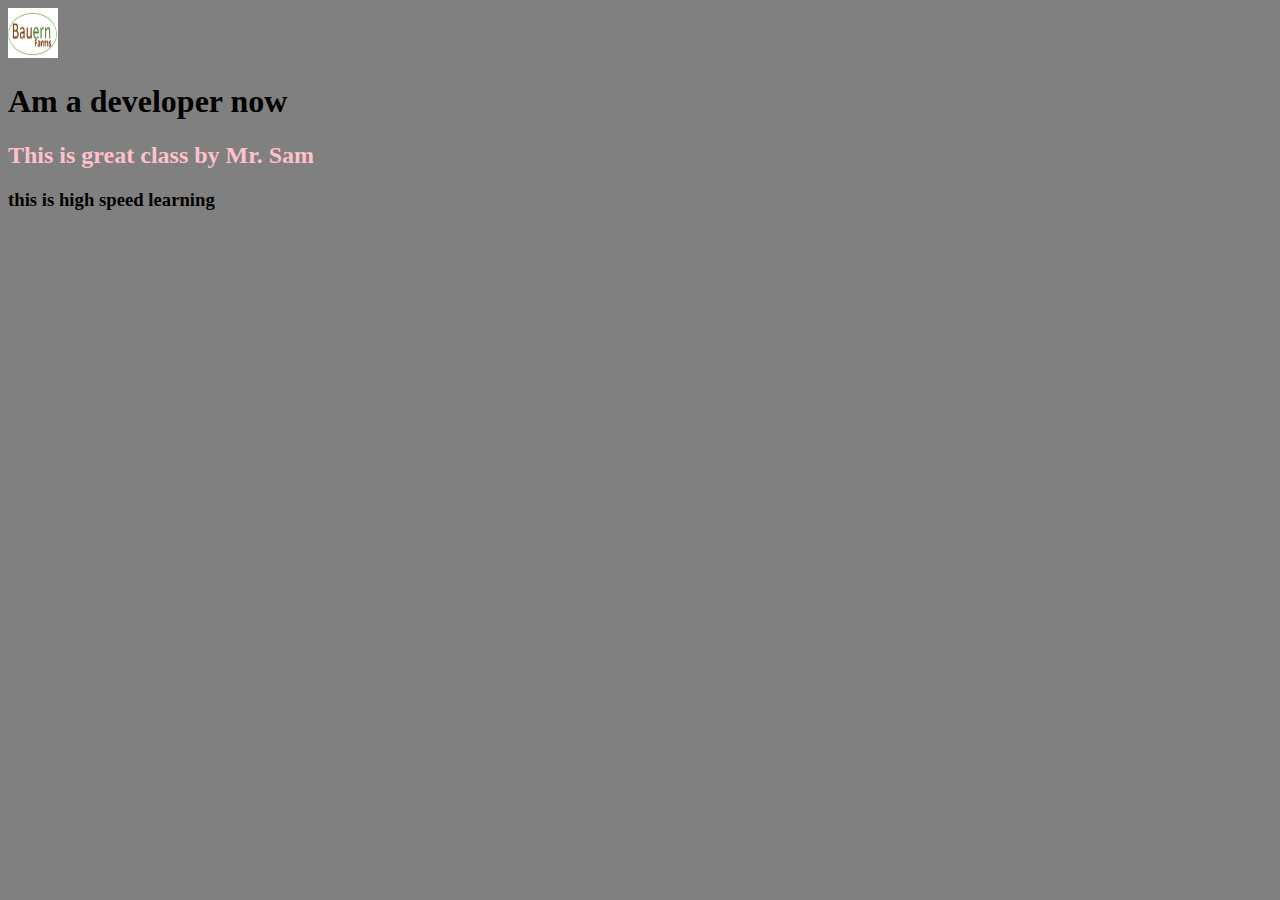
<file: index.html>
<!DOCTYPE html>
<html lang="en">

<head>
    <meta charset="UTF-8">
    <meta http-equiv="X-UA-Compatible" content="IE=edge">
    <meta name="viewport" content="width=device-width, initial-scale=1.0">
    <link rel="stylesheet" href="style.css">
    <title>Samuel Kiroko</title>
</head>

<body>
    <img src="/version_1.png" alt="" sizes="400x500" srcset="">
    <h1> Am a developer now</h1>
    <h2>This is great class by Mr. Sam</h2>
    <h3>this is high speed learning</h3>
</body>


</html>
</file>
<file: style.css>
body {
    background-color: grey;
}

h1 {
    color-scheme: white;
}
h2{
    color: pink;
}

img {
    width: 50px;
    height: 50px;
}
</file>
